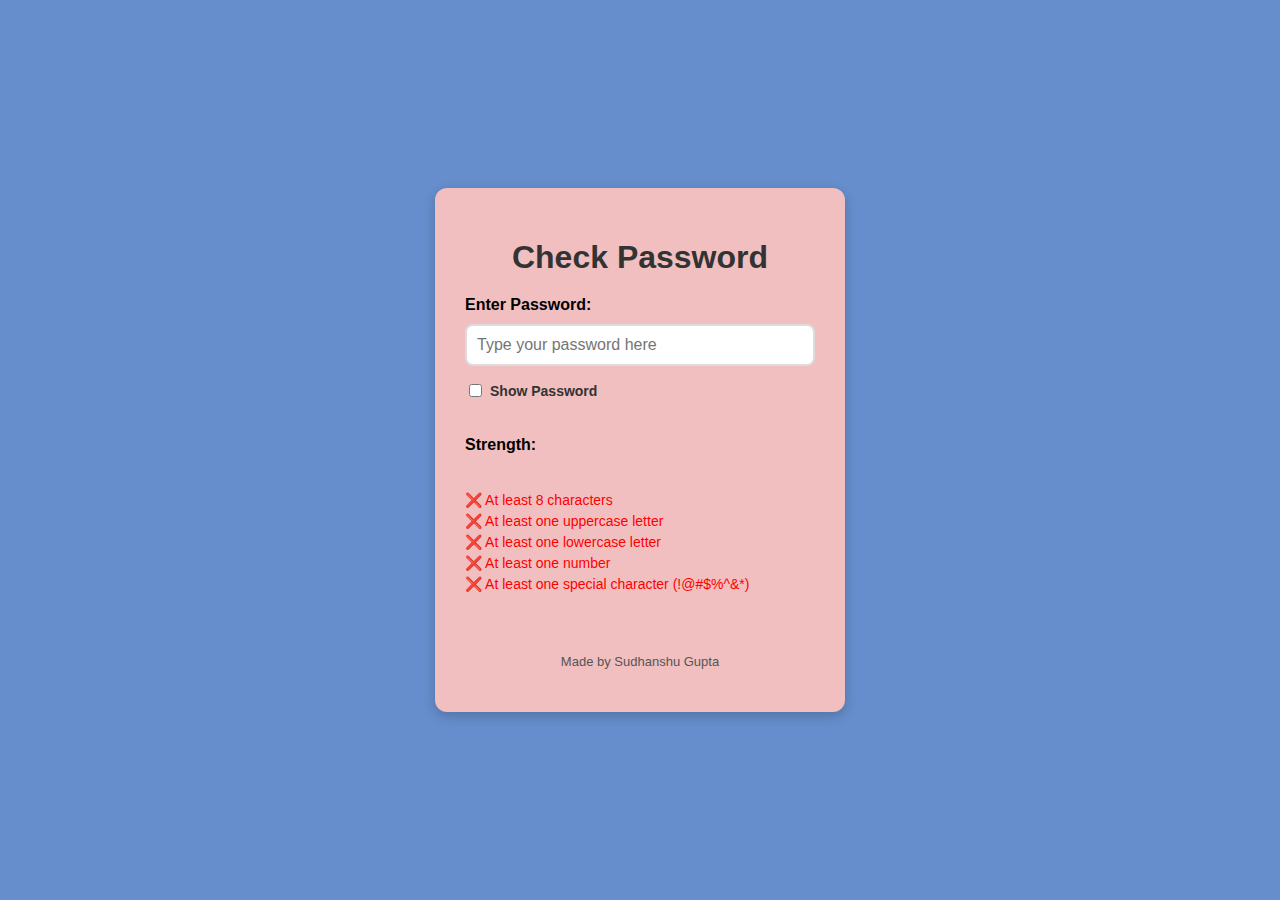
<file: index.html>
<!DOCTYPE html>
<html lang="en">
<head>
  <meta charset="UTF-8">
  <meta name="viewport" content="width=device-width, initial-scale=1.0">
  <title>Password Strength Checker</title>
  <link rel="stylesheet" href="style.css">
</head>
<body>
  <main class="container">
    <h1>Check Password</h1>
    <div class="input-group">
      <label for="password">Enter Password:</label>
      <input type="password" id="password" placeholder="Type your password here">

      <!-- Show/Hide Password Toggle -->
      <div class="show-password">
        <input type="checkbox" id="togglePassword">
        <label for="togglePassword">Show Password</label>
      </div>

      <!-- Strength Indicator -->
      <div class="strength">
        <p id="strength-text">Strength: </p>
        <div id="strength-bar" class="strength-bar"></div>
      </div>

      <!-- Password Tips -->
      <ul id="password-tips" class="password-tips">
        <li id="length-tip" class="invalid">❌ At least 8 characters</li>
        <li id="uppercase-tip" class="invalid">❌ At least one uppercase letter</li>
        <li id="lowercase-tip" class="invalid">❌ At least one lowercase letter</li>
        <li id="number-tip" class="invalid">❌ At least one number</li>
        <li id="special-tip" class="invalid">❌ At least one special character (!@#$%^&*)</li>
      </ul>
      <!-- Footer --> 
      <div class="footer">
        <p>Made by Sudhanshu Gupta</p>
      </div>
    </div>
  </main>

  <script src="index.js"></script>
</body>
</html>
</file>
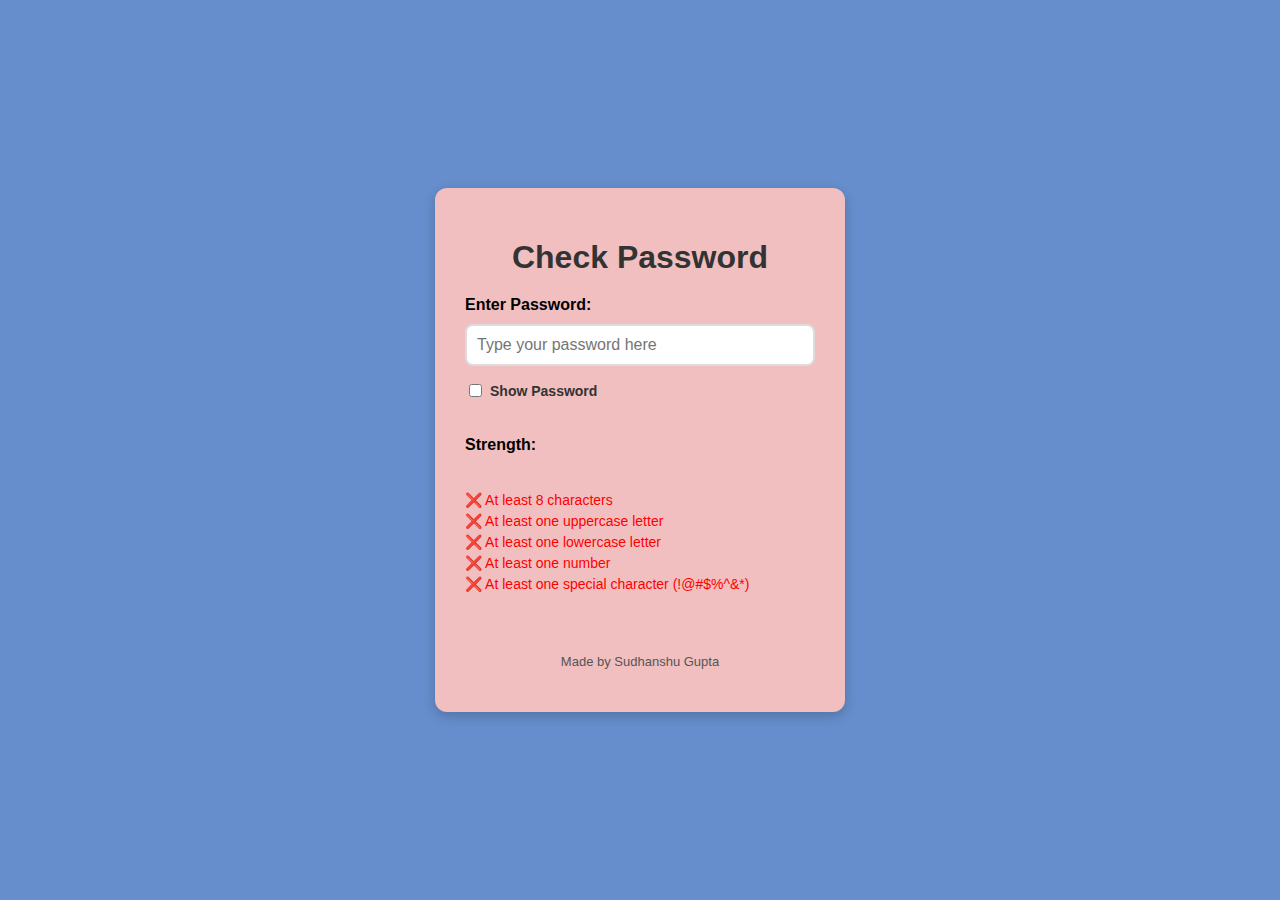
<file: pass/index.html>
<!DOCTYPE html>
<html lang="en">
<head>
  <meta charset="UTF-8">
  <meta name="viewport" content="width=device-width, initial-scale=1.0">
  <title>Password Strength Checker</title>
  <link rel="stylesheet" href="style.css">
</head>
<body>
  <main class="container">
    <h1>Check Password</h1>
    <div class="input-group">
      <label for="password">Enter Password:</label>
      <input type="password" id="password" placeholder="Type your password here">

      <!-- Show/Hide Password Toggle -->
      <div class="show-password">
        <input type="checkbox" id="togglePassword">
        <label for="togglePassword">Show Password</label>
      </div>

      <!-- Strength Indicator -->
      <div class="strength">
        <p id="strength-text">Strength: </p>
        <div id="strength-bar" class="strength-bar"></div>
      </div>

      <!-- Password Tips -->
      <ul id="password-tips" class="password-tips">
        <li id="length-tip" class="invalid">❌ At least 8 characters</li>
        <li id="uppercase-tip" class="invalid">❌ At least one uppercase letter</li>
        <li id="lowercase-tip" class="invalid">❌ At least one lowercase letter</li>
        <li id="number-tip" class="invalid">❌ At least one number</li>
        <li id="special-tip" class="invalid">❌ At least one special character (!@#$%^&*)</li>
      </ul>

      <!-- Footer -->
      <div class="footer">
        <p>Made by Sudhanshu Gupta</p>
      </div>
    </div>
  </main>

  <script src="index.js"></script>
</body>
</html>
</file>
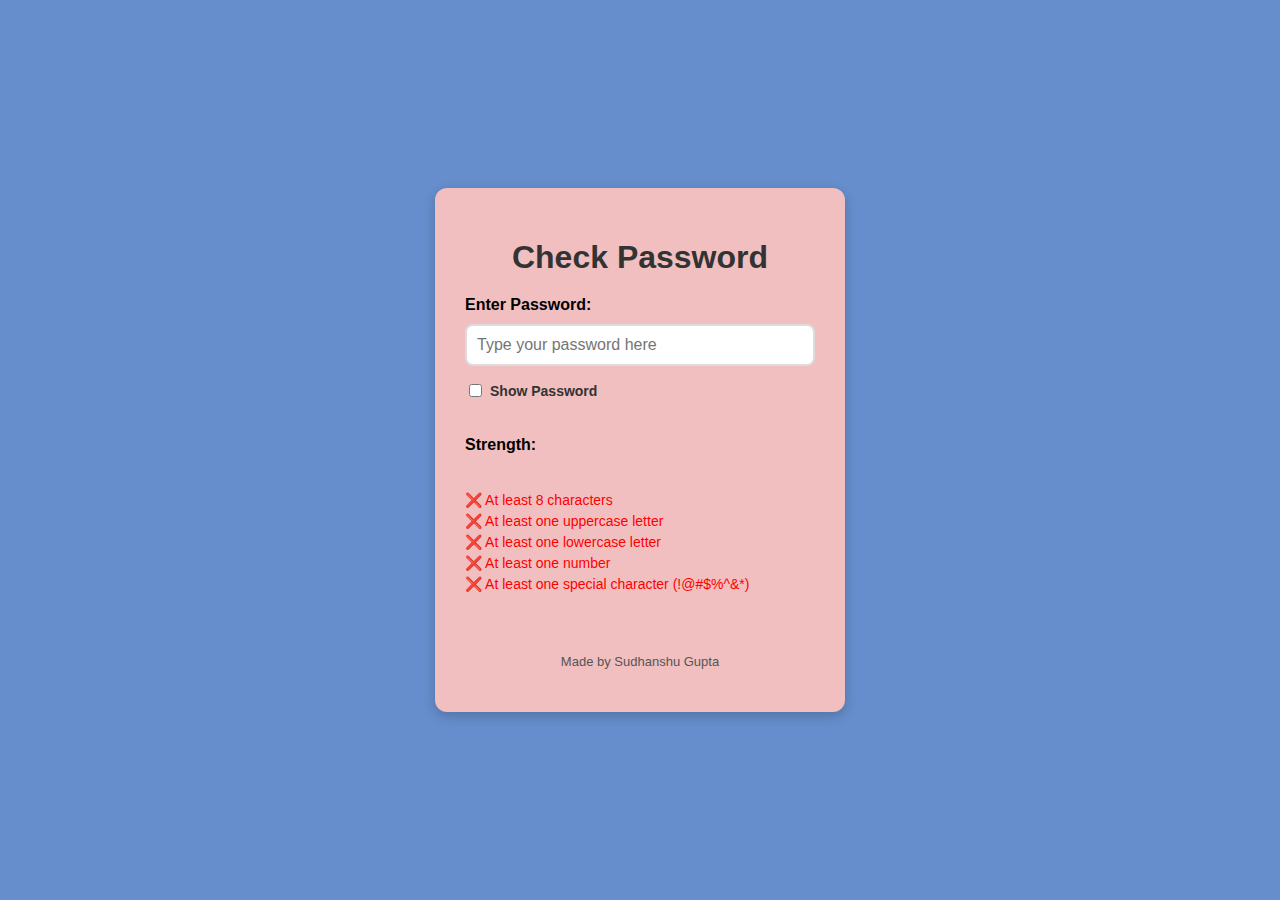
<file: pass/initial.html>
<!DOCTYPE html>
<html lang="en">
<head>
  <meta charset="UTF-8">
  <meta name="viewport" content="width=device-width, initial-scale=1.0">
  <title>Password Strength Checker</title>
  <link rel="stylesheet" href="style.css">
</head>
<body>
  <main class="container">
    <h1>Check Password</h1>
    <div class="input-group">
      <label for="password">Enter Password:</label>
      <input type="password" id="password" placeholder="Type your password here">

      <!-- Show/Hide Password Toggle -->
      <div class="show-password">
        <input type="checkbox" id="togglePassword">
        <label for="togglePassword">Show Password</label>
      </div>

      <!-- Strength Indicator -->
      <div class="strength">
        <p id="strength-text">Strength: </p>
        <div id="strength-bar" class="strength-bar"></div>
      </div>

      <!-- Password Tips -->
      <ul id="password-tips" class="password-tips">
        <li id="length-tip" class="invalid">❌ At least 8 characters</li>
        <li id="uppercase-tip" class="invalid">❌ At least one uppercase letter</li>
        <li id="lowercase-tip" class="invalid">❌ At least one lowercase letter</li>
        <li id="number-tip" class="invalid">❌ At least one number</li>
        <li id="special-tip" class="invalid">❌ At least one special character (!@#$%^&*)</li>
      </ul>
      <!-- Footer --> 
      <div class="footer">
        <p>Made by Sudhanshu Gupta</p>
      </div>
    </div>
  </main>

  <script src="index.js"></script>
</body>
</html>
</file>
<file: style.css>
/* General Page Styling */
body {
  font-family: Arial, sans-serif;
  background: #668ecc;
  display: flex;
  justify-content: center;
  align-items: center;
  height: 100vh;
  margin: 0;
}

/* Container */
.container {
  background: #f1bfbf;
  padding: 30px;
  border-radius: 12px;
  box-shadow: 0 4px 12px rgba(0, 0, 0, 0.2);
  width: 350px;
  text-align: center;
}

/* Heading */
.container h1 {
  margin-bottom: 20px;
  color: #333;
}

/* Input Group */
.input-group {
  display: flex;
  flex-direction: column;
  gap: 10px;
}

label {
  font-weight: bold;
  text-align: left;
}

input[type="password"],
input[type="text"] {
  padding: 10px;
  border: 2px solid #ddd;
  border-radius: 8px;
  font-size: 16px;
  outline: none;
}

input[type="password"]:focus,
input[type="text"]:focus {
  border-color: #3b82f6;
}

/* Show Password Section */
.show-password {
  display: flex;
  align-items: center;
  gap: 5px;
  margin-top: 5px;
  font-size: 14px;
  color: #333;
}

/* Strength Section */
.strength {
  margin-top: 10px;
  text-align: left;
}

#strength-text {
  font-weight: bold;
  margin-bottom: 5px;
}

/* Strength Bar */
.strength-bar {
  width: 0%;
  height: 8px;
  border-radius: 5px;
  background: red;
  transition: width 0.4s ease, background 0.4s ease;
}

/* Password Tips */
.password-tips {
  list-style: none;
  padding: 0;
  margin-top: 15px;
  text-align: left;
  font-size: 14px;
}

.password-tips li {
  margin-bottom: 5px;
}

.password-tips li.valid {
  color: green;
}

.password-tips li.invalid {
  color: red;
}

/* Footer */
.footer {
  margin-top: 20px;
  font-size: 13px;
  color: #555;
}
</file>
<file: pass/style.css>
/* General Page Styling */
body {
  font-family: Arial, sans-serif;
  background: #668ecc;
  display: flex;
  justify-content: center;
  align-items: center;
  height: 100vh;
  margin: 0;
}

/* Container */
.container {
  background: #f1bfbf;
  padding: 30px;
  border-radius: 12px;
  box-shadow: 0 4px 12px rgba(0, 0, 0, 0.2);
  width: 350px;
  text-align: center;
}

/* Heading */
.container h1 {
  margin-bottom: 20px;
  color: #333;
}

/* Input Group */
.input-group {
  display: flex;
  flex-direction: column;
  gap: 10px;
}

label {
  font-weight: bold;
  text-align: left;
}

input[type="password"],
input[type="text"] {
  padding: 10px;
  border: 2px solid #ddd;
  border-radius: 8px;
  font-size: 16px;
  outline: none;
}

input[type="password"]:focus,
input[type="text"]:focus {
  border-color: #3b82f6;
}

/* Show Password Section */
.show-password {
  display: flex;
  align-items: center;
  gap: 5px;
  margin-top: 5px;
  font-size: 14px;
  color: #333;
}

/* Strength Section */
.strength {
  margin-top: 10px;
  text-align: left;
}

#strength-text {
  font-weight: bold;
  margin-bottom: 5px;
}

/* Strength Bar */
.strength-bar {
  width: 0%;
  height: 8px;
  border-radius: 5px;
  background: red;
  transition: width 0.4s ease, background 0.4s ease;
}

/* Password Tips */
.password-tips {
  list-style: none;
  padding: 0;
  margin-top: 15px;
  text-align: left;
  font-size: 14px;
}

.password-tips li {
  margin-bottom: 5px;
}

.password-tips li.valid {
  color: green;
}

.password-tips li.invalid {
  color: red;
}

/* Footer */
.footer {
  margin-top: 20px;
  font-size: 13px;
  color: #555;
}
</file>
